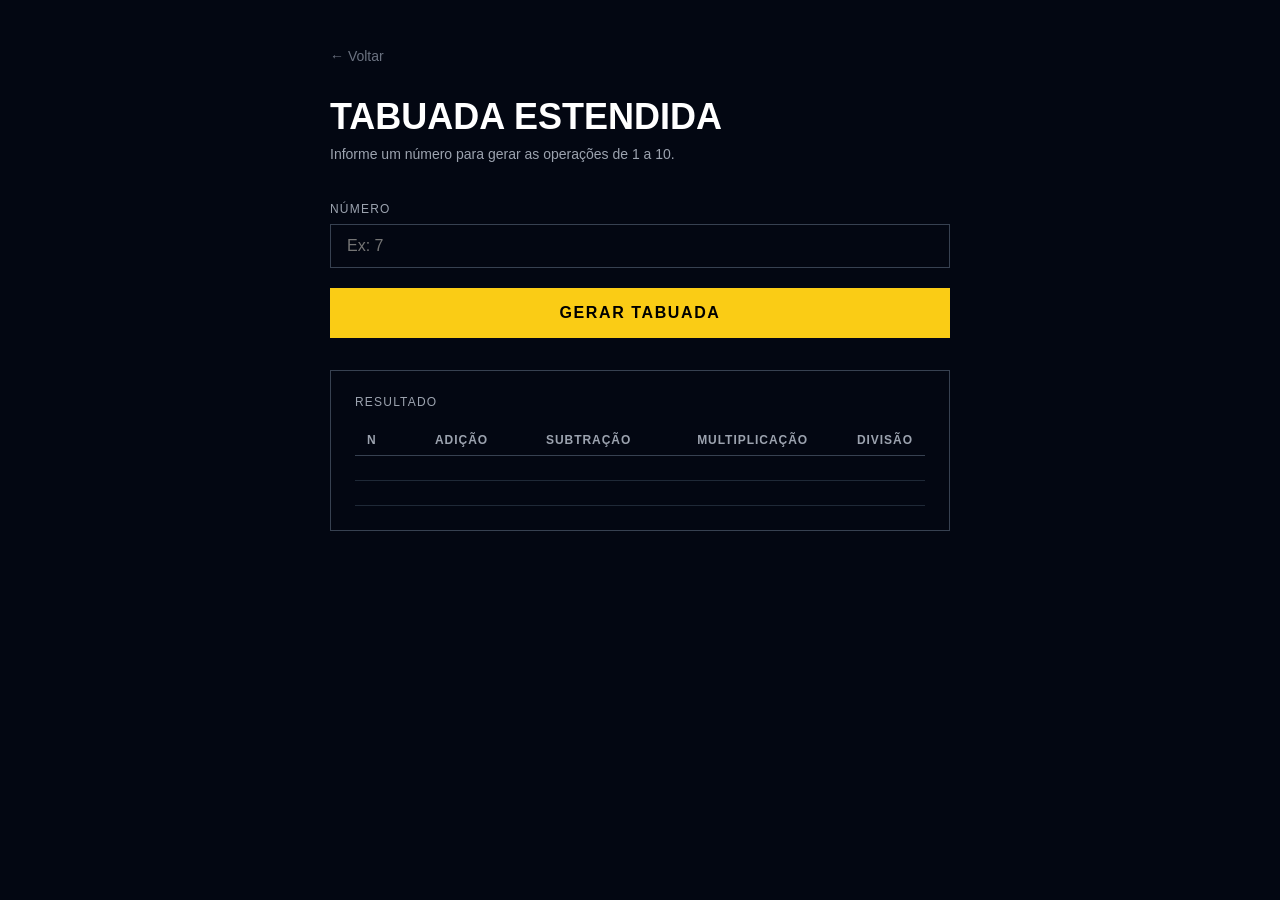
<file: 06-tabuada/index.html>
<!DOCTYPE html>
<html lang="pt-BR">
<head>
  <meta charset="UTF-8"/>
  <meta name="viewport" content="width=device-width, initial-scale=1.0"/>
  <title>Tabuada Estendida</title>
  <link rel="stylesheet" href="style.css"/>
  <script src="./app.js" defer></script>
</head>
<body>

  <div class="container">

    <a href="../index.html">← Voltar</a>

    <h1>Tabuada Estendida</h1>
    <p>Informe um número para gerar as operações de 1 a 10.</p>

    <div class="campo">
      <label>Número</label>
      <input id="quantidade"  type="number" placeholder="Ex: 7"/>
    </div>

    <button onclick="handleClick()">Gerar Tabuada</button>

    <div class="resultado">
      <p class="resultado-titulo">Resultado</p>
      <div class="tabela-wrapper">
        <table>
          <thead>
            <tr>
              <th>N</th>
              <th>Adição</th>
              <th>Subtração</th>
              <th>Multiplicação</th>
              <th>Divisão</th>
            </tr>
          </thead>
          <tbody id="tbody">
            <tr>
              <td></td>
              <td></td>
              <td></td>
              <td></td>
              <td></td>
            </tr>
            <tr>
              <td></td>
              <td></td>
              <td></td>
              <td></td>
              <td></td>
            </tr>
          </tbody>
        </table>
      </div>
    </div>

  </div>

</body>
</html>
</file>
<file: 06-tabuada/style.css>
* {
  box-sizing: border-box;
  margin: 0;
  padding: 0;
}

body {
  background-color: #030712;
  font-family: sans-serif;
  display: flex;
  justify-content: center;
  padding: 48px 24px;
}

.container {
  width: 100%;
  max-width: 620px;
}

a {
  color: #6b7280;
  font-size: 0.875rem;
  text-decoration: none;
  display: block;
  margin-bottom: 32px;
}

a:hover {
  color: #facc15;
}

h1 {
  color: white;
  font-size: 2.25rem;
  font-weight: 900;
  text-transform: uppercase;
  margin-bottom: 8px;
}

p {
  color: #9ca3af;
  font-size: 0.875rem;
  margin-bottom: 40px;
}

.campo {
  margin-bottom: 20px;
}

label {
  display: block;
  color: #9ca3af;
  font-size: 0.75rem;
  text-transform: uppercase;
  letter-spacing: 0.1em;
  margin-bottom: 8px;
}

input {
  width: 100%;
  background: transparent;
  border: 1px solid #374151;
  color: white;
  font-size: 1rem;
  padding: 12px 16px;
  outline: none;
}

input:focus {
  border-color: #facc15;
}

button {
  width: 100%;
  background: #facc15;
  color: #000;
  font-weight: 900;
  font-size: 1rem;
  padding: 16px;
  text-transform: uppercase;
  letter-spacing: 0.1em;
  border: none;
  cursor: pointer;
  margin-bottom: 32px;
}

button:hover {
  background: #fde047;
}

.resultado {
  border: 1px solid #374151;
  padding: 24px;
}

.resultado-titulo {
  color: #9ca3af;
  font-size: 0.75rem;
  text-transform: uppercase;
  letter-spacing: 0.1em;
  margin-bottom: 16px;
}

.tabela-wrapper {
  overflow-x: auto;
}

table {
  width: 100%;
  border-collapse: collapse;
  color: white;
  min-width: 480px;
}

thead tr {
  border-bottom: 1px solid #374151;
}

thead th {
  color: #9ca3af;
  font-size: 0.75rem;
  text-transform: uppercase;
  letter-spacing: 0.08em;
  padding: 8px 12px;
  text-align: left;
}

thead th:not(:first-child) {
  text-align: right;
}

tbody tr {
  border-bottom: 1px solid #1f2937;
}

tbody td {
  padding: 12px;
  font-size: 1rem;
}

tbody td:not(:first-child) {
  text-align: right;
}

.negativo {
    color: red;
    font-weight: bold;
}
</file>
